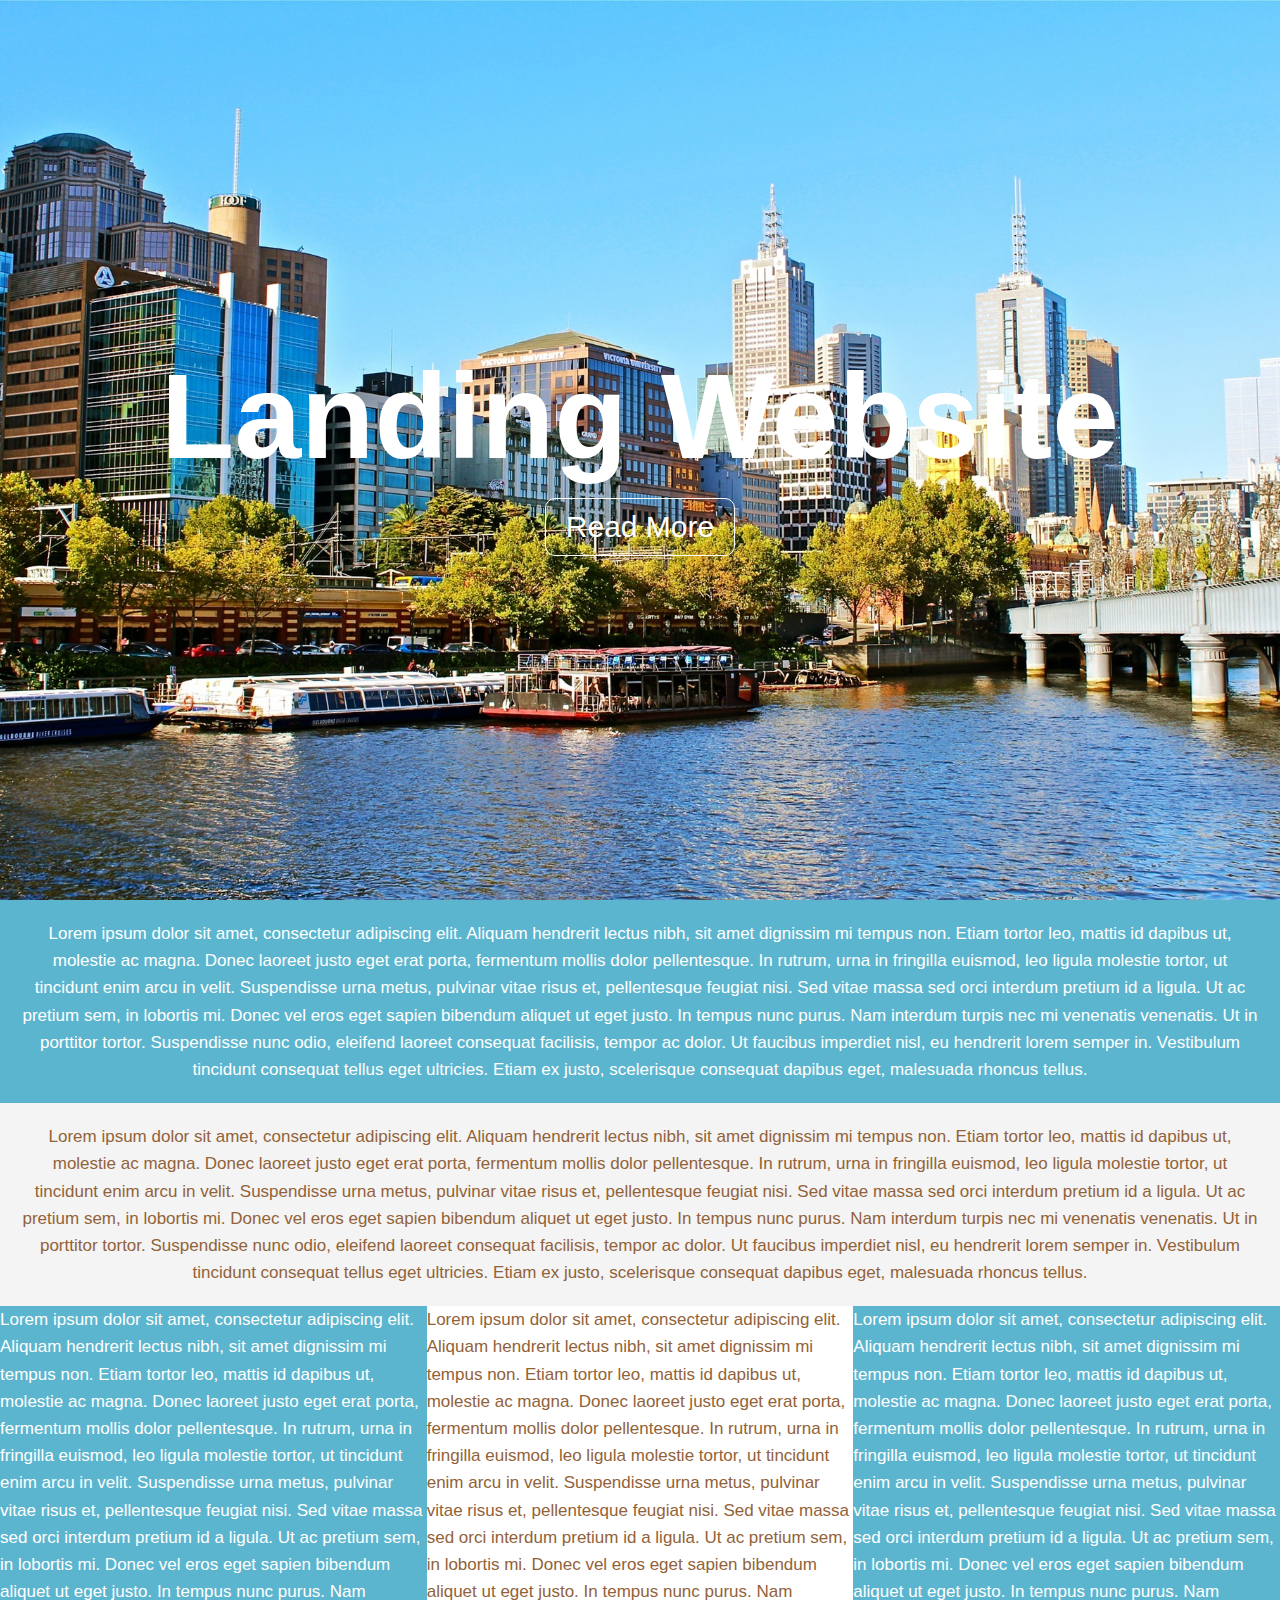
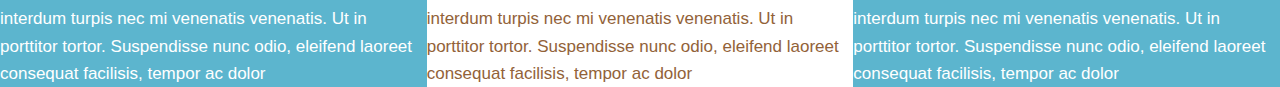
<file: websites/landing/index.html>
<!DOCTYPE html>
<html>
<head>
  <meta charset="utf-8">
  <meta name="viewport" content="width=device-width, initial-scale=1.0">
  <meta http-equiv="X-UA-Compatiable" content="ie=edge"> 
  <link rel="stylesheet" href="stylesheet.css">    
  <title>Landing Website</title>
</head>
<body>
    <header id="showcase">
     <h1>Landing Website</h1>    
    
    <a href="#" class="button">Read More</a>
    </header>
    <section id="section-a">
        <p>
         Lorem ipsum dolor sit amet, consectetur adipiscing elit. Aliquam hendrerit lectus nibh, sit amet dignissim mi tempus non. Etiam tortor leo, mattis id dapibus ut, molestie ac magna. Donec laoreet justo eget erat porta, fermentum mollis dolor pellentesque. In rutrum, urna in fringilla euismod, leo ligula molestie tortor, ut tincidunt enim arcu in velit. Suspendisse urna metus, pulvinar vitae risus et, pellentesque feugiat nisi. Sed vitae massa sed orci interdum pretium id a ligula. Ut ac pretium sem, in lobortis mi. Donec vel eros eget sapien bibendum aliquet ut eget justo. In tempus nunc purus. Nam interdum turpis nec mi venenatis venenatis. Ut in porttitor tortor. Suspendisse nunc odio, eleifend laoreet consequat facilisis, tempor ac dolor. Ut faucibus imperdiet nisl, eu hendrerit lorem semper in. Vestibulum tincidunt consequat tellus eget ultricies. Etiam ex justo, scelerisque consequat dapibus eget, malesuada rhoncus tellus.
        </p>
    </section>
     <section id="section-b">
        <p>
         Lorem ipsum dolor sit amet, consectetur adipiscing elit. Aliquam hendrerit lectus nibh, sit amet dignissim mi tempus non. Etiam tortor leo, mattis id dapibus ut, molestie ac magna. Donec laoreet justo eget erat porta, fermentum mollis dolor pellentesque. In rutrum, urna in fringilla euismod, leo ligula molestie tortor, ut tincidunt enim arcu in velit. Suspendisse urna metus, pulvinar vitae risus et, pellentesque feugiat nisi. Sed vitae massa sed orci interdum pretium id a ligula. Ut ac pretium sem, in lobortis mi. Donec vel eros eget sapien bibendum aliquet ut eget justo. In tempus nunc purus. Nam interdum turpis nec mi venenatis venenatis. Ut in porttitor tortor. Suspendisse nunc odio, eleifend laoreet consequat facilisis, tempor ac dolor. Ut faucibus imperdiet nisl, eu hendrerit lorem semper in. Vestibulum tincidunt consequat tellus eget ultricies. Etiam ex justo, scelerisque consequat dapibus eget, malesuada rhoncus tellus.
        </p>
    </section>
    <section id="section-c">
        <div class= "box-1">
         Lorem ipsum dolor sit amet, consectetur adipiscing elit. Aliquam hendrerit lectus nibh, sit amet dignissim mi tempus non. Etiam tortor leo, mattis id dapibus ut, molestie ac magna. Donec laoreet justo eget erat porta, fermentum mollis dolor pellentesque. In rutrum, urna in fringilla euismod, leo ligula molestie tortor, ut tincidunt enim arcu in velit. Suspendisse urna metus, pulvinar vitae risus et, pellentesque feugiat nisi. Sed vitae massa sed orci interdum pretium id a ligula. Ut ac pretium sem, in lobortis mi. Donec vel eros eget sapien bibendum aliquet ut eget justo. In tempus nunc purus. Nam interdum turpis nec mi venenatis venenatis. Ut in porttitor tortor. Suspendisse nunc odio, eleifend laoreet consequat facilisis, tempor ac dolor
        </div>
        <div class= "box-2">
         Lorem ipsum dolor sit amet, consectetur adipiscing elit. Aliquam hendrerit lectus nibh, sit amet dignissim mi tempus non. Etiam tortor leo, mattis id dapibus ut, molestie ac magna. Donec laoreet justo eget erat porta, fermentum mollis dolor pellentesque. In rutrum, urna in fringilla euismod, leo ligula molestie tortor, ut tincidunt enim arcu in velit. Suspendisse urna metus, pulvinar vitae risus et, pellentesque feugiat nisi. Sed vitae massa sed orci interdum pretium id a ligula. Ut ac pretium sem, in lobortis mi. Donec vel eros eget sapien bibendum aliquet ut eget justo. In tempus nunc purus. Nam interdum turpis nec mi venenatis venenatis. Ut in porttitor tortor. Suspendisse nunc odio, eleifend laoreet consequat facilisis, tempor ac dolor
        </div>
        <div class= "box-3">
         Lorem ipsum dolor sit amet, consectetur adipiscing elit. Aliquam hendrerit lectus nibh, sit amet dignissim mi tempus non. Etiam tortor leo, mattis id dapibus ut, molestie ac magna. Donec laoreet justo eget erat porta, fermentum mollis dolor pellentesque. In rutrum, urna in fringilla euismod, leo ligula molestie tortor, ut tincidunt enim arcu in velit. Suspendisse urna metus, pulvinar vitae risus et, pellentesque feugiat nisi. Sed vitae massa sed orci interdum pretium id a ligula. Ut ac pretium sem, in lobortis mi. Donec vel eros eget sapien bibendum aliquet ut eget justo. In tempus nunc purus. Nam interdum turpis nec mi venenatis venenatis. Ut in porttitor tortor. Suspendisse nunc odio, eleifend laoreet consequat facilisis, tempor ac dolor
        </div>
    </section>
</body>
</html>
</file>
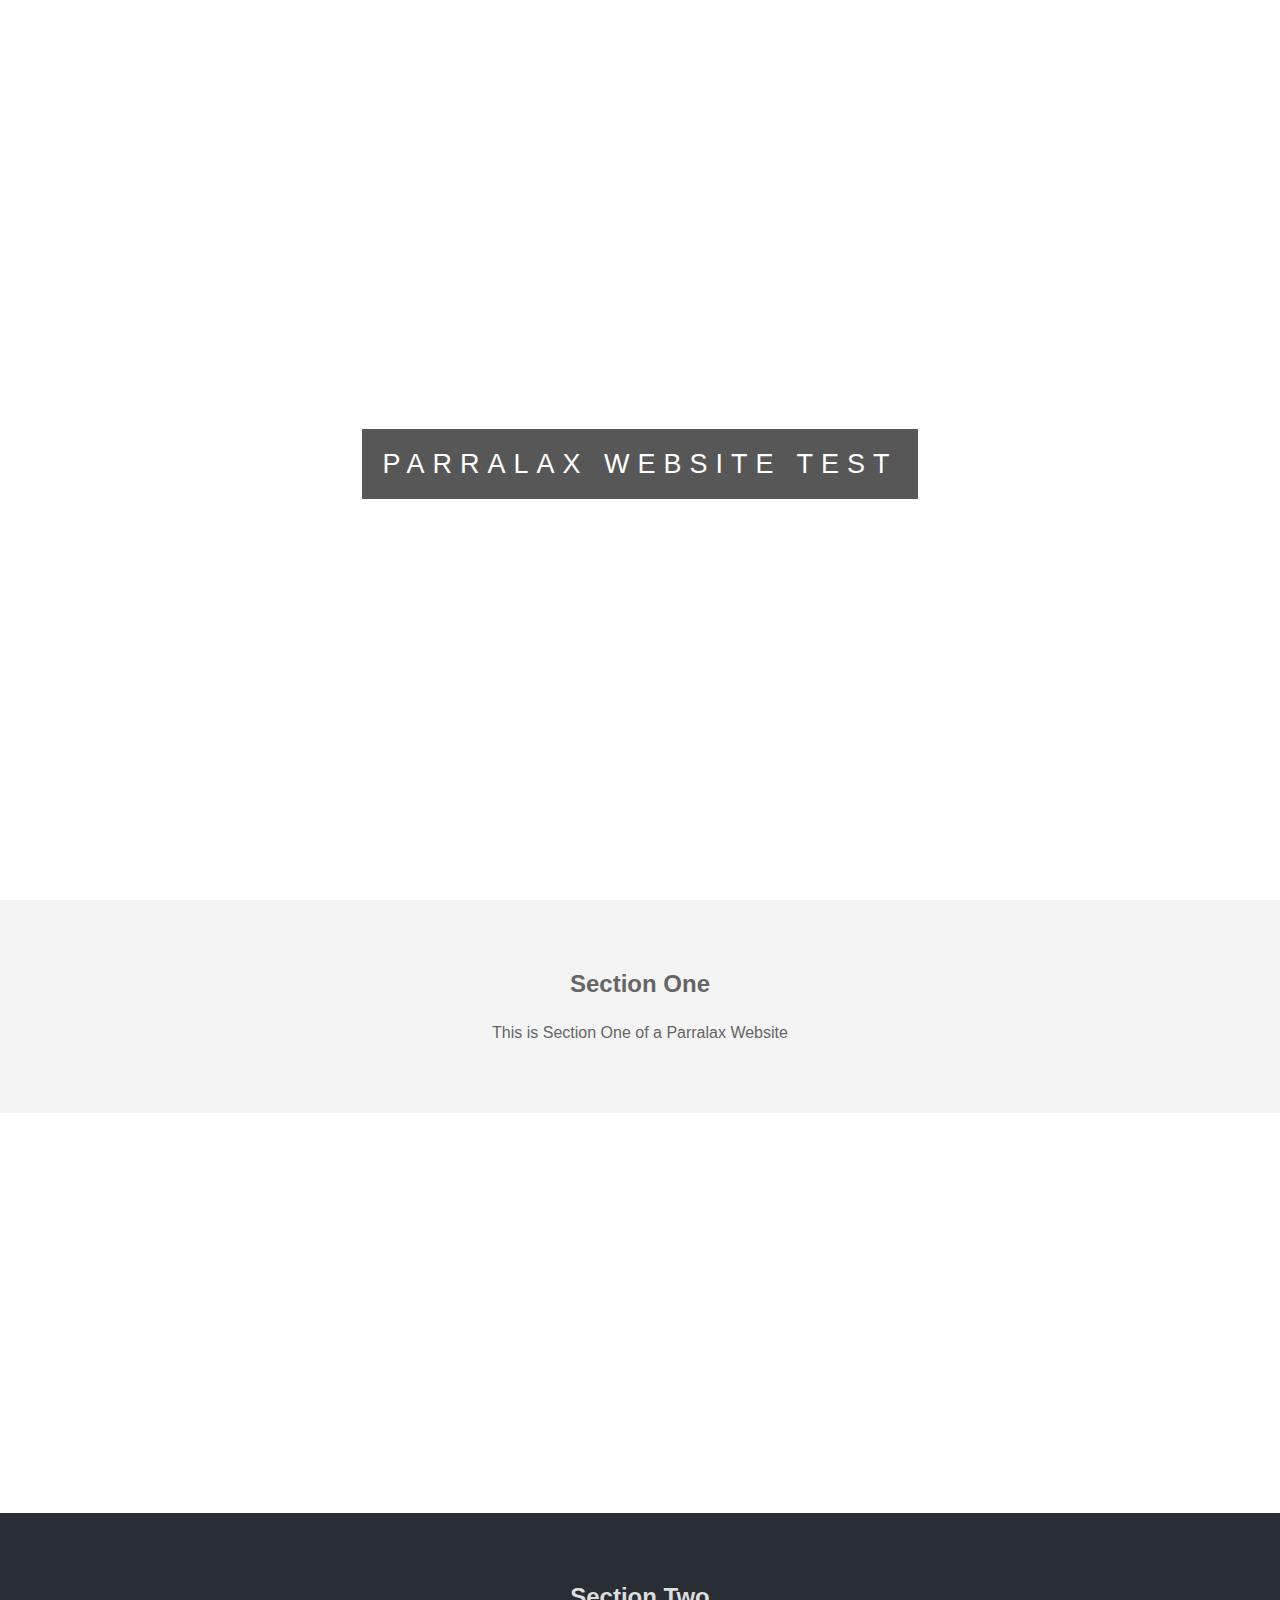
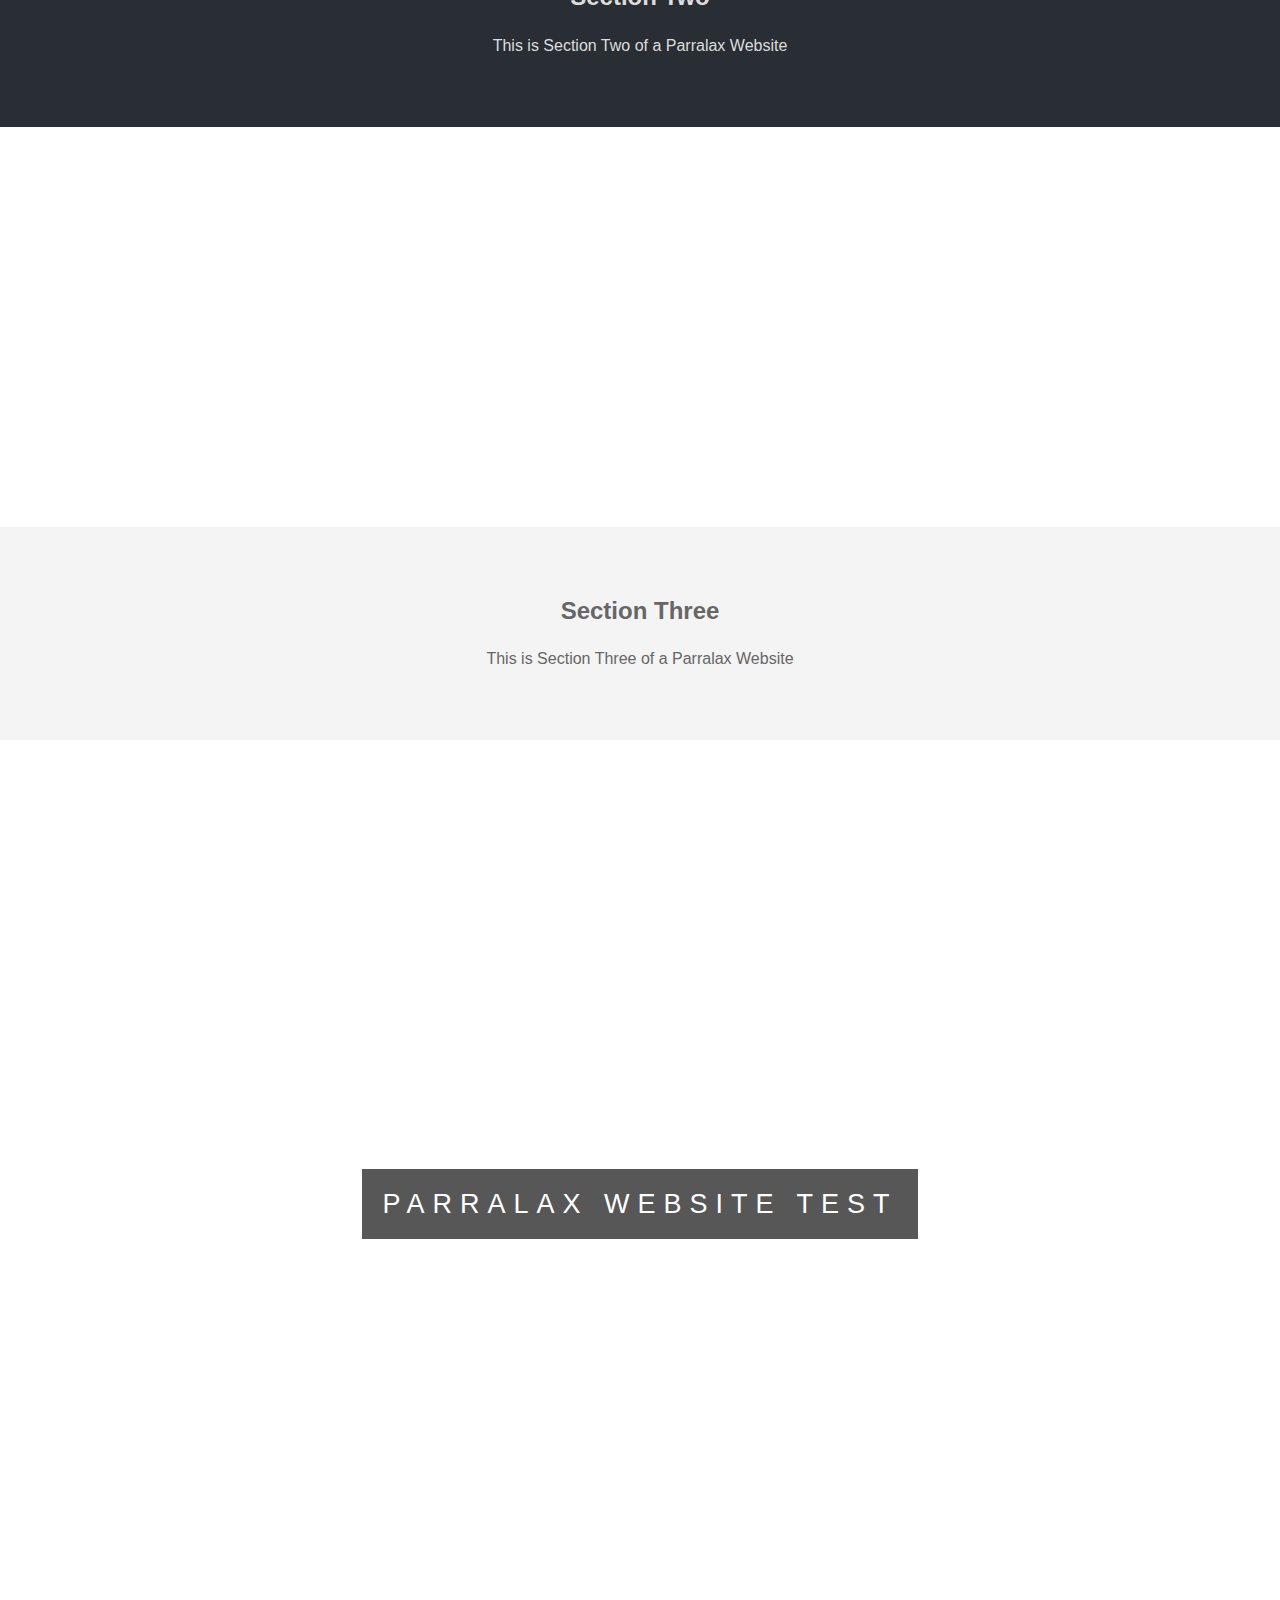
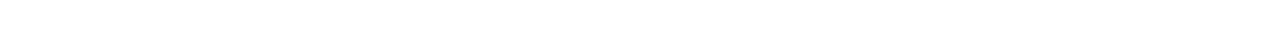
<file: websites/parralax/index.html>
<!DOCTYPE html>
<html lang="en">
    <head>
       <meta charset="UTF-8">
        <meta name= "viewport" content ="width=device-width, initial-scale=1.0">
        <meta http-equiv="X-UA-Compatiable" content="ie=edge">
        <title>Parallax Website</title>
        <link rel="stylesheet" href="stylesheet.css">
    </head>
    <body>
        <div class="pimg1">
        <div class="ptext">
            <span class="border">
                Parralax Website Test
            </span>
        </div>
        </div>
        
        <section class="section section-light">
         <h2>Section One</h2>
            <p>
             This is Section One of a Parralax Website
            </p>    
        </section>
        
        <div class="pimg2">
        <div class="ptext">
            <span class="border trans">
                Image Two Text
            </span>
        </div>
        </div>
        
        <section class="section section-dark">
         <h2>Section Two</h2>
            <p>
             This is Section Two of a Parralax Website
            </p>    
        </section>
        
        <div class="pimg3">
        <div class="ptext">
            <span class="border trans">
                Image Three Text
            </span>
        </div>
        </div>
        
        <section class="section section-light">
         <h2>Section Three</h2>
            <p>
             This is Section Three of a Parralax Website
            </p>    
        </section>
        
        <div class="pimg1">
        <div class="ptext">
            <span class="border">
                Parralax Website Test
            </span>
        </div>
        </div>
    </body>
</html>
</file>
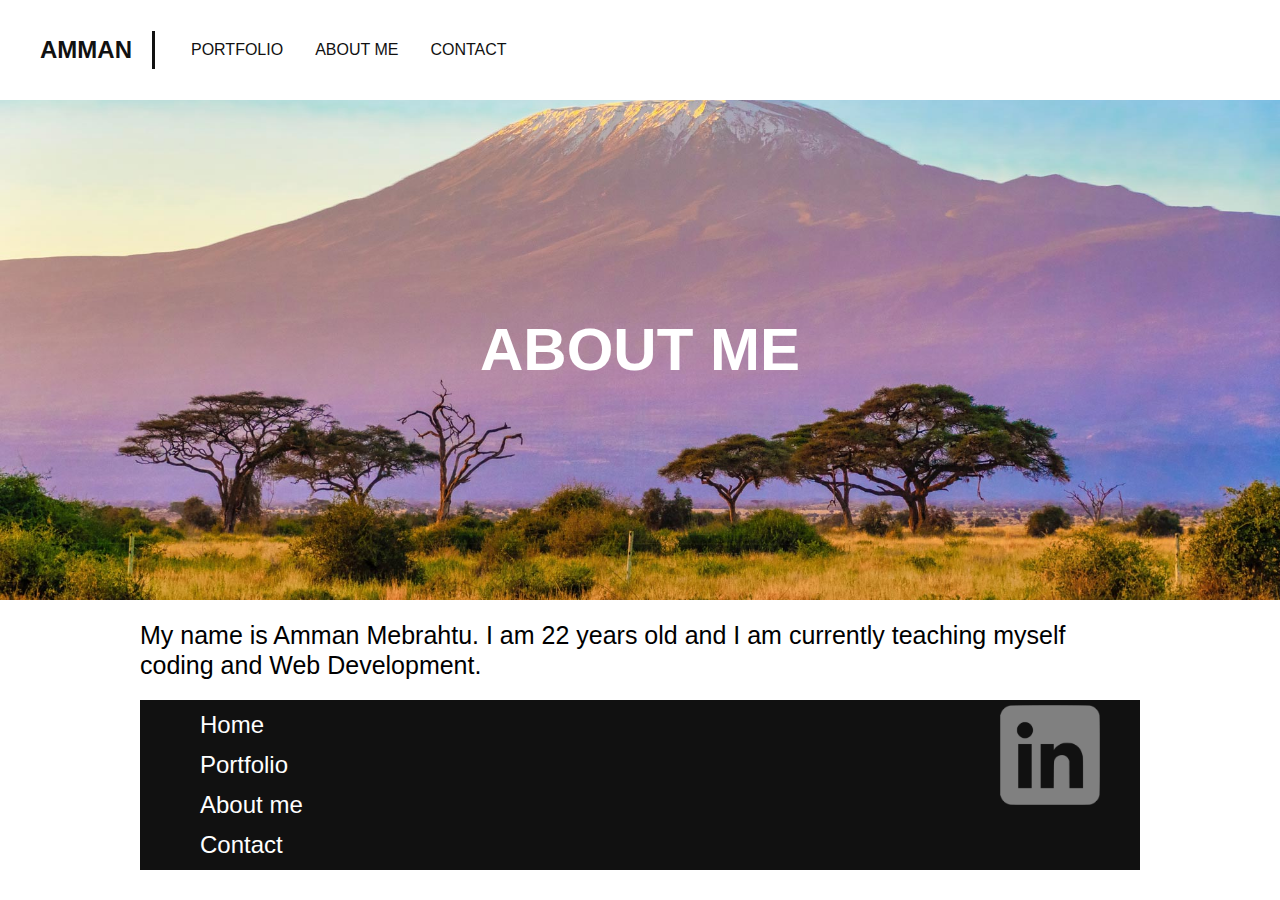
<file: about.html>
<html>
    <head>
        <meta charset="utf-8">
        <title>About Me</title>
        <meta name="viewport" content="width=device-width, initial-scale=1.0">
        <link href="https://fonts.googleapis.com/css?family=Catamaran:100,200,300,400,500,600,700,800,900|Comorant+Garamond:300,300i,400,400i,500,500i,600,600i,700,700i" rel="stylesheet">
        <link rel="stylesheet" href="stylesheet.css">
    </head>
    <body>
        <header>
            <a href="website.html" class="header-brand">Amman</a>
            <nav>
                <ul>
                    <li><a href="portfolio.html">Portfolio</a></li>
                    <li><a href="about.html">About Me</a></li>
                    <li><a href="contact.html">Contact</a></li>
                </ul>
                <a href="cases.html" class="header-cases">Cases</a>
            </nav>
        </header>
          <main>                          
              
             <section class="index-banner-3">
                 <div class="vertical-center">
                 <h2>ABOUT ME</h2>                 
                 </div>
                 
             </section> 
              <div class="wrapper">
                  <h1>My name is Amman Mebrahtu. I am 22 years old and I am currently teaching myself coding and Web Development.</h1> 
              </div>
        </main>
    <div class="wrapper">          
        <footer>
          <ul class="footer-links-main">
            <li><a href="website.html">Home</a></li>
            <li><a href="portfolio.html">Portfolio</a></li>
            <li><a href="about.html">About me</a></li>
            <li><a href="contact.html">Contact</a></li>
          </ul> 
            <div class="footer-sm">
              <a href="https://www.linkedin.com/in/amman-mebrahtu-9863a6159/">
                  <img src="img/linkedin-button.png" alt="linkedin">
              </a>
            </div>
        </footer>
              </div>
    </body>
        
    
</html>
</file>
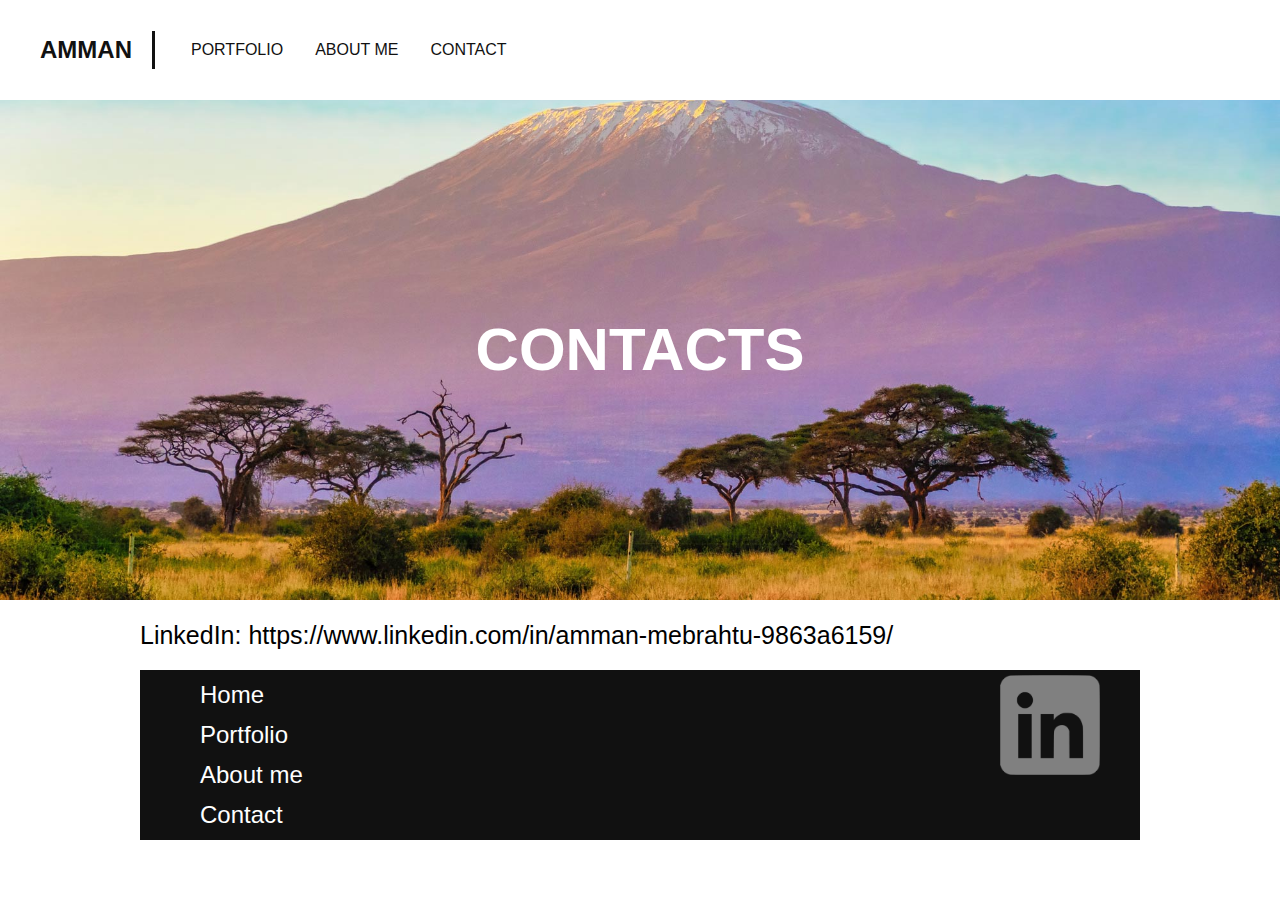
<file: contact.html>
<html>
    <head>
        <meta charset="utf-8">
        <title>Contacts</title>
        <meta name="viewport" content="width=device-width, initial-scale=1.0">
        <link href="https://fonts.googleapis.com/css?family=Catamaran:100,200,300,400,500,600,700,800,900|Comorant+Garamond:300,300i,400,400i,500,500i,600,600i,700,700i" rel="stylesheet">
        <link rel="stylesheet" href="stylesheet.css">
    </head>
    <body>
        <header>
            <a href="website.html" class="header-brand">Amman</a>
            <nav>
                <ul>
                    <li><a href="portfolio.html">Portfolio</a></li>
                    <li><a href="about.html">About Me</a></li>
                    <li><a href="contact.html">Contact</a></li>
                </ul>
                <a href="cases.html" class="header-cases">Cases</a>
            </nav>
        </header>
          <main>                          
              
             <section class="index-banner-3">
                 <div class="vertical-center">
                 <h2>CONTACTS</h2>                 
                 </div>
                 
             </section> 
              <div class="wrapper">
                  <h1>LinkedIn: https://www.linkedin.com/in/amman-mebrahtu-9863a6159/</h1> 
              </div>
        </main>
    <div class="wrapper">          
        <footer>
          <ul class="footer-links-main">
            <li><a href="website.html">Home</a></li>
            <li><a href="portfolio.html">Portfolio</a></li>
            <li><a href="about.html">About me</a></li>
            <li><a href="contact.html">Contact</a></li>
          </ul> 
            <div class="footer-sm">
              <a href="https://www.linkedin.com/in/amman-mebrahtu-9863a6159/">
                  <img src="img/linkedin-button.png" alt="linkedin">
              </a>
            </div>
        </footer>
              </div>
    </body>
        
    
</html>
</file>
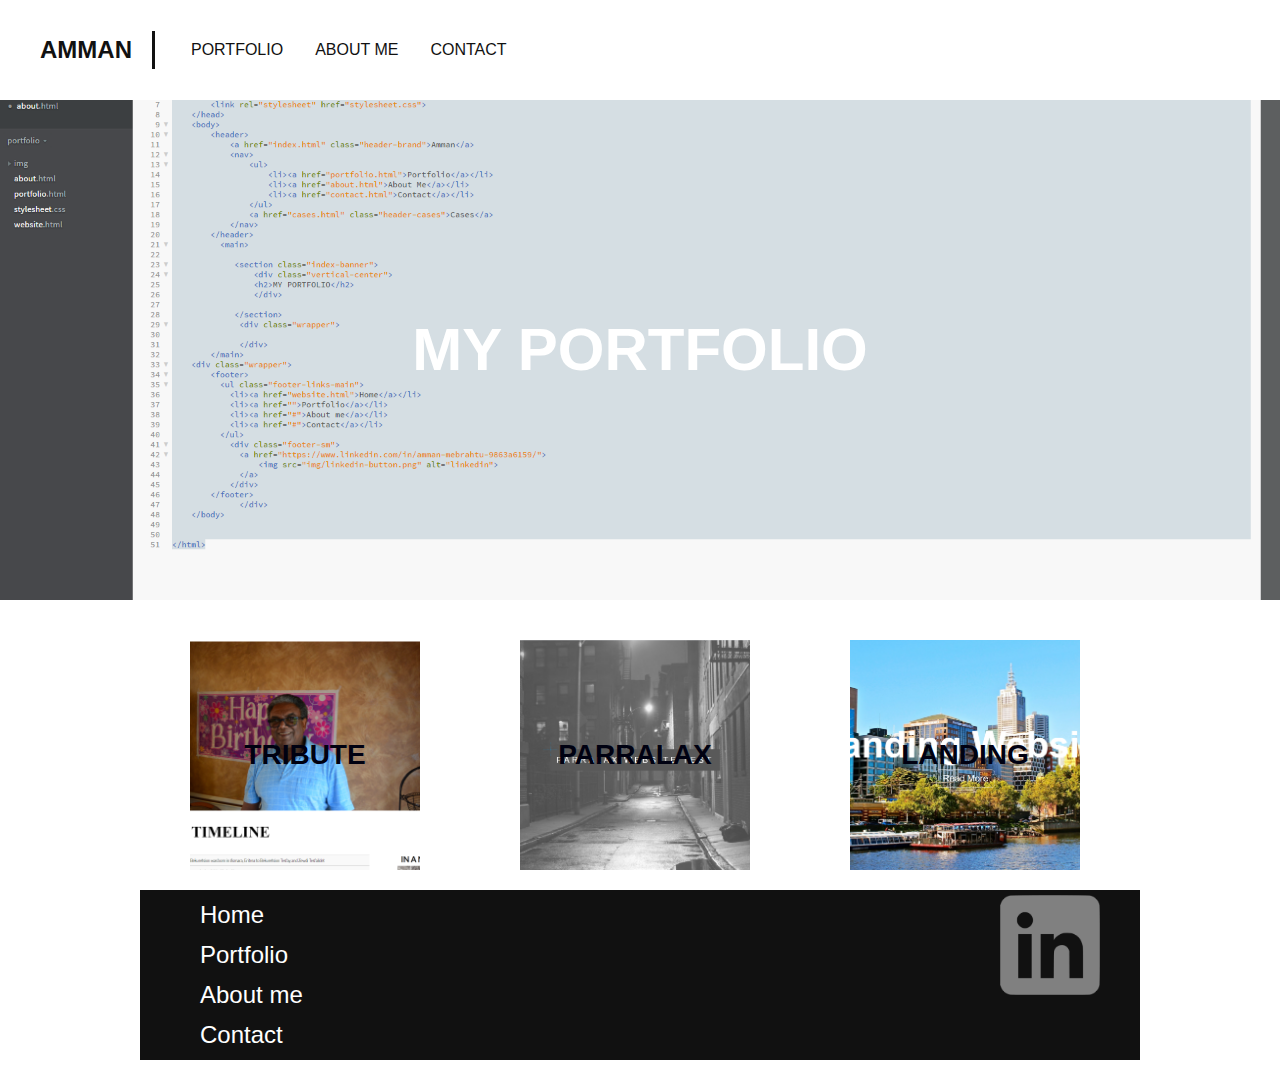
<file: portfolio.html>
<html>
    <head>
        <meta charset="utf-8">
        <title>My Portfolio</title>
        <meta name="viewport" content="width=device-width, initial-scale=1.0">
        <link href="https://fonts.googleapis.com/css?family=Catamaran:100,200,300,400,500,600,700,800,900|Comorant+Garamond:300,300i,400,400i,500,500i,600,600i,700,700i" rel="stylesheet">
        <link rel="stylesheet" href="stylesheet.css">
    </head>
    <body>
        <header>
            <a href="website.html" class="header-brand">Amman</a>
            <nav>
                <ul>
                    <li><a href="portfolio.html">Portfolio</a></li>
                    <li><a href="about.html">About Me</a></li>
                    <li><a href="contact.html">Contact</a></li>
                </ul>
                <a href="cases.html" class="header-cases">Cases</a>
            </nav>
        </header>
          <main>                          
              
             <section class="index-banner-2">
                 <div class="vertical-center">
                 <h2>MY PORTFOLIO</h2>                 
                 </div>
                 
             </section> 
              <div class="wrapper">
                <section class="index-links-1">                  
                  <a href="websites/tribute-page/tribute.html">
                   <div class="index-boxlink-square-1">
                    <h3>Tribute</h3>
                   </div>
                </a>
                <a href="websites/parralax/index.html">
                   <div class="index-boxlink-square-2">
                    <h3>Parralax</h3>
                   </div>
                </a>
                <a href="websites/landing/index.html">
                   <div class="index-boxlink-square-3">
                    <h3>Landing</h3>
                   </div>
                </a>
                                        
              </section>
              </div>
        </main>
    <div class="wrapper">          
        <footer>
          <ul class="footer-links-main">
            <li><a href="website.html">Home</a></li>
            <li><a href="portfolio.html">Portfolio</a></li>
            <li><a href="about.html">About me</a></li>
            <li><a href="contact.html">Contact</a></li>
          </ul> 
            <div class="footer-sm">
              <a href="https://www.linkedin.com/in/amman-mebrahtu-9863a6159/">
                  <img src="img/linkedin-button.png" alt="linkedin">
              </a>
            </div>
        </footer>
              </div>
    </body>
        
    
</html>
</file>
<file: websites/landing/stylesheet.css>
*{
    margin: 0;
    padding: 0;
}
body{
    margin: 0;
    font-family: arial, "Helvetica Neue", helvetica, sans-serif;
    font-size: 17px;
    color: #926239;
    line-height: 1.6;
}

header{
    margin: 0;
    font-family: arial, "Helvetica Neue", helvetica, sans-serif;
    font-size: 60px;
    color: #ffffff;
    line-height: 1.2;
}
#showcase{
    background-image: url(img/Melbourne.jpg);
    background-size: cover;
    background-position: center;
    height: 100vh;
    display: flex;
    flex-direction: column;
    justify-content: center;
    align-items: center;
    text-align: center;
    padding: 0 20px;
}

#showcase .button{
    font-size: 30px;
    text-decoration: none;
    color: #ffffff;
    border: #ffffff 1px solid;
    padding:  10px 20px;
    border-radius: 10px;
    margin-top: 10px;
}

#showcase .button:hover{
    background: #ffffff;
    color: #000000;
}

#section-a{
    padding: 20px;
    background: #5cb5ce;
    color: #fff;
    text-align: center;
}

#section-b{
    padding: 20px;
    background: #f4f4f4;
    text-align: center;
}

#section-c{
    display: flex;
}

#section-c .box-1, #section-c .box-3{
    background: #5cb5ce;
    color: #fff;
}
</file>
<file: websites/parralax/stylesheet.css>
body, html{
    height: 100%;
    margin: 0;
    font-size: 16px;
    font-family: "Lato", sans-serif;
    font-weight: 400;
    line-height: 1.8em;
    color: #666;        
}

.pimg1, .pimg2, .pimg3{
    position:relative;
    opacity: 0.70;
    background-position: center;
    background-size: cover;
    background-repeat: no-repeat;
    
    background-attachment: fixed;
}

.pimg1{
    background-image: url(https://stmedia.stimg.co/ows_14570472237627.jpg?fit=crop&crop=faces);
    min-height: 100%;
}

.pimg2{
    background-image: url(https://www.australia.com/content/australia/en/places/sydney-and-surrounds/guide-to-sydney/jcr:content/hero/desktop.adapt.1920.high.jpg);
    min-height: 400px;
}

.pimg3{
    background-image: url(https://www.switzerland-tours.ch/media/k2/items/cache/0548677e6432786dd8df61eb3aaec139_XL.jpg);
    min-height: 400px;
}

.section{
    text-align: center;
    padding: 50px 80px;
}

.section-light{
    background-color: #f4f4f4;
    color: #666;
}
.section-dark{
    background-color: #282e34;
    color: #ddd;        
        
}

.ptext{
    position: absolute;
    top: 50%;
    width: 100%;
    text-align: center;
    color: #000;
    font-size: 27px;
    letter-spacing: 8px;
    text-transform: uppercase;
}

.ptext .border{
    background-color: #111;
    color: #fff;
    padding: 20px;
}

.ptext .border.trans{
    background-color: transparent;
}

@media(max-width: 568px){
    .pimg1, .pimg2, .pimg3{
        background-attachment: scroll;
    }
    
    .ptext .border{
        font-weight: 900;
        line-height: 70px;       
        
    }
}
</file>
<file: stylesheet.css>
/*
html5doctor.com Reset Stylesheet
v1.6.1
Last Updated: 2010-09-17
Author: Richard Clark - http://richclarkdesign.com
Twitter: @rich_clark
*/

html, body, div, span, object, iframe,
h1, h2, h3, h4, h5, h6, p, blockquote, pre,
abbr, address, cite, code,
del, dfn, em, img, ins, kbd, q, samp,
small, strong, sub, sup, var,
b, i,
dl, dt, dd, ol, ul, li,
fieldset, form, label, legend,
table, caption, tbody, tfoot, thead, tr, th, td,
article, aside, canvas, details, figcaption, figure,
footer, header, hgroup, menu, nav, section, summary,
time, mark, audio, video {
    margin:0;
    padding:0;
    border:0;
    outline:0;
    font-size:100%;
    vertical-align:baseline;
    background:transparent;
}

body {
    line-height:1;
}

article,aside,details,figcaption,figure,
footer,header,hgroup,menu,nav,section {
    display:block;
}

nav ul {
    list-style:none;
}

blockquote, q {
    quotes:none;
}

blockquote:before, blockquote:after,
q:before, q:after {
    content:'';
    content:none;
}

a {
    margin:0;
    padding:0;
    font-size:100%;
    vertical-align:baseline;
    background:transparent;
}

/* change colours to suit your needs */
ins {
    background-color:#ff9;
    color:#000;
    text-decoration:none;
}

/* change colours to suit your needs */
mark {
    background-color:#ff9;
    color:#000;
    font-style:italic;
    font-weight:bold;
}

del {
    text-decoration: line-through;
}

abbr[title], dfn[title] {
    border-bottom:1px dotted;
    cursor:help;
}

table {
    border-collapse:collapse;
    border-spacing:0;
}

/* change border colour to suit your needs */
hr {
    display:block;
    height:1px;
    border:0;  
    border-top:1px solid #cccccc;
    margin:1em 0;
    padding:0;
}

input, select {
    vertical-align:middle;
}

/* MY CODE */

*{
    text-decoration: none;
}

header {
    background-color: white;
    width: 100%;
    height: 100px;        
}

header .header-brand {
    font-family: sans-serif;
    font-size: 24px;
    font-weight: 900;
    color: #111;
    text-transform: uppercase;
    display: block;
    margin: 0 auto;
    text-align: center;
    padding: 20px 0;
}

header nav ul {
    display: block;
    margin: 0 auto;
    width: fit-content;
}

header nav ul li {
    display: inline-block;
    float: left;
    list-style: none;
    padding: 0 16px;
}

header nav ul li a {
    font-family: sans-serif;
    font-size: 16px;    
    color: #111;
    text-transform: uppercase;
}
 
header .header-cases {
    display: none;
}

@media only screen and (min-width: 1000px) {
 header .header-brand {
    margin: 31px 0; 
    text-align: left;
    line-height: 38px; 
    padding: 0 20px 0 40px;
    border-right: 3px solid #111;
    float: left;
 }
    
    header nav ul {
    
    margin: 20px 0px 0px 20px;
   float: left;
}

header nav ul li {
    display: inline-block;
    float: left;
    list-style: none;
    padding: 0 16px;
}

header nav ul li a {
    font-family: sans-serif;
    font-size: 16px;    
    color: #111;
    line-height: 60px;
    
}
}

/*INDEX*/

.index-banner {
    width: 100%;
    height: calc(100vh - 100px);
    background-image: url('img/DSC_0026.jpg');
    background-repeat: no-repeat;
    background-position: center;
    background-size: cover;
    display: table;
}

.index-banner-2 {
    width: 100%;
    height: calc(100vh - 100px);
    background-image: url('img/portfolio-background.png');
    background-repeat: no-repeat;
    background-position: center;
    background-size: cover;
    display: table;
}

.index-banner-3 {
    width: 100%;
    height: calc(100vh - 100px);
    background-image: url('img/kilimanjaro.jpg');
    background-repeat: no-repeat;
    background-position: center;
    background-size: cover;
    display: table;
}


.vertical-center{
    display: table-cell;
    vertical-align: middle;
}

.index-banner h2 {
    font-family: sans-serif;
    font-weight: 900;
    line-height: 70px;
    font-size: 60px;    
    color: white;
    text-align: center;
}

.index-banner-2 h2 {
    font-family: sans-serif;
    font-weight: 900;
    line-height: 70px;
    font-size: 60px;    
    color: white;
    text-align: center;
}

.index-banner-3 h2 {
    font-family: sans-serif;
    font-weight: 900;
    line-height: 70px;
    font-size: 60px;    
    color: white;
    text-align: center;
}

.index-banner h1 {
    font-family: monospace;
    font-weight: 100;
    font-size: 28px;
    font-style: italic;
    line-height: 40px;
    color: white;
    text-align: center;
}

.index-links div {
    margin: 16px 16px 0;
    width: calc(100% - 32px);
    height: 100px;
    background-color: #f2f2f2;
}

.index-links div h3 {
    font-family: sans-serif;
    font-weight: 600;
    font-size: 28px;    
    line-height: 100px;
    color: 111;
    text-align: center;
    text-transform: uppercase;
}
.index-links-1 div {
    margin: 16px 16px 0;
    width: calc(100% - 32px);
    height: 100px;
    background-color: #f2f2f2;
}

.index-links-1 div h3 {
    font-family: sans-serif;
    font-weight: 600;
    font-size: 28px;    
    line-height: 100px;
    color: 111;
    text-align: center;
    text-transform: uppercase;
}

.index-boxlink-square-1 {        
   
    background-image: url(img/tribute.png);
    background-repeat: no-repeat;
    background-position: center;
    background-size: cover;    
    }
    
    .index-boxlink-square-2 {        
    
    background-image: url(img/parralax.png);
    background-repeat: no-repeat;
    background-position: center;
    background-size: cover;    
    }
    
    .index-boxlink-square-3 {        
    
    background-image: url(img/landing.png);
    background-repeat: no-repeat;
    background-position: center;
    background-size: cover;    
    }



@media only screen and (min-width: 1000px) {
    .wrapper {
        width: 1000px;
        margin: 20px auto;
    }    
       
    .wrapper h1{
        font-family: sans-serif;
        font-weight: 100;
        font-size: 25px;
        line-height: 30px;
        text-align: left;
    }
    
   .index-banner {
    height: 500px;
    }
    
    .index-banner-2 {
    height: 500px;
    }
    
    .index-banner-3 {
    height: 500px;
    }
    
    .index-links {
        padding-bottom: 20px;
        overflow: hidden;
    }
    
    .index-links div {
    margin: 20px 10px 0;
    height: 230px;
    background-color: #f2f2f2;
    float: left;    
}
    
    .index-boxlink-square {        
    width: calc(25% - 20px) !important;
    }
    
    .index-boxlink-rectangle {
        width: calc(67% - 20%) !important;
    }
    
    .index-boxlink-square:hover{
        background: #c3c3c3; 
    }
    
     .index-boxlink-rectangle:hover{
        background: #c3c3c3; 
    }
    
   .index-links div h3 {
      
    line-height: 230px;
    
}
    .index-links-1 div {
    margin: 20px 50px 20px;
    height: 230px;
    background-color: #f2f2f2;
    float: left;    
}
    .index-links-1 div h3 {
    font-family: sans-serif;
    font-weight: 600;
    font-size: 28px;    
    line-height: 230px;
    color: 111;
    text-align: center;
    text-transform: uppercase;
}
    .index-boxlink-square-1 {        
    width: calc(25% - 20px) !important;
    background-image: url(img/tribute.png);
    background-repeat: no-repeat;
    background-position: center;
    background-size: cover;    
    }
    
    .index-boxlink-square-2 {        
    width: calc(25% - 20px) !important;
    background-image: url(img/parralax.png);
    background-repeat: no-repeat;
    background-position: center;
    background-size: cover;    
    }
    
    .index-boxlink-square-3 {        
    width: calc(25% - 20px) !important;
    background-image: url(img/landing.png);
    background-repeat: no-repeat;
    background-position: center;
    background-size: cover;    
    }
}
/*FOOTER*/

footer {
    width: calc( 100% - 80px);
    padding: 5px 40px;
    margin-top: 20px;
    background-color: #111;/*#fff*/
    overflow: hidden;
}

footer ul {
    width: fit-content;
    float: left;
    padding-left: 20px;
}

footer ul li {
    display: block;
    list-style: none;
    
}

footer ul li a {
    font-family: sans-serif;
    font-size: 24px;    
    color: #fff;/*#111*/
    line-height: 40px;
}

.footer-sm {
    width: 100px;
    float: right;
}

.footer-sm img{
    width: 100px;
    margin-bottom: 20px;
}

@media only screen and (min-width: 1000px) {
    footer ul {
    width: fit-content;
    float: left;
    padding-left: 20px;
    padding-right: 30px;    
}
}
</file>
